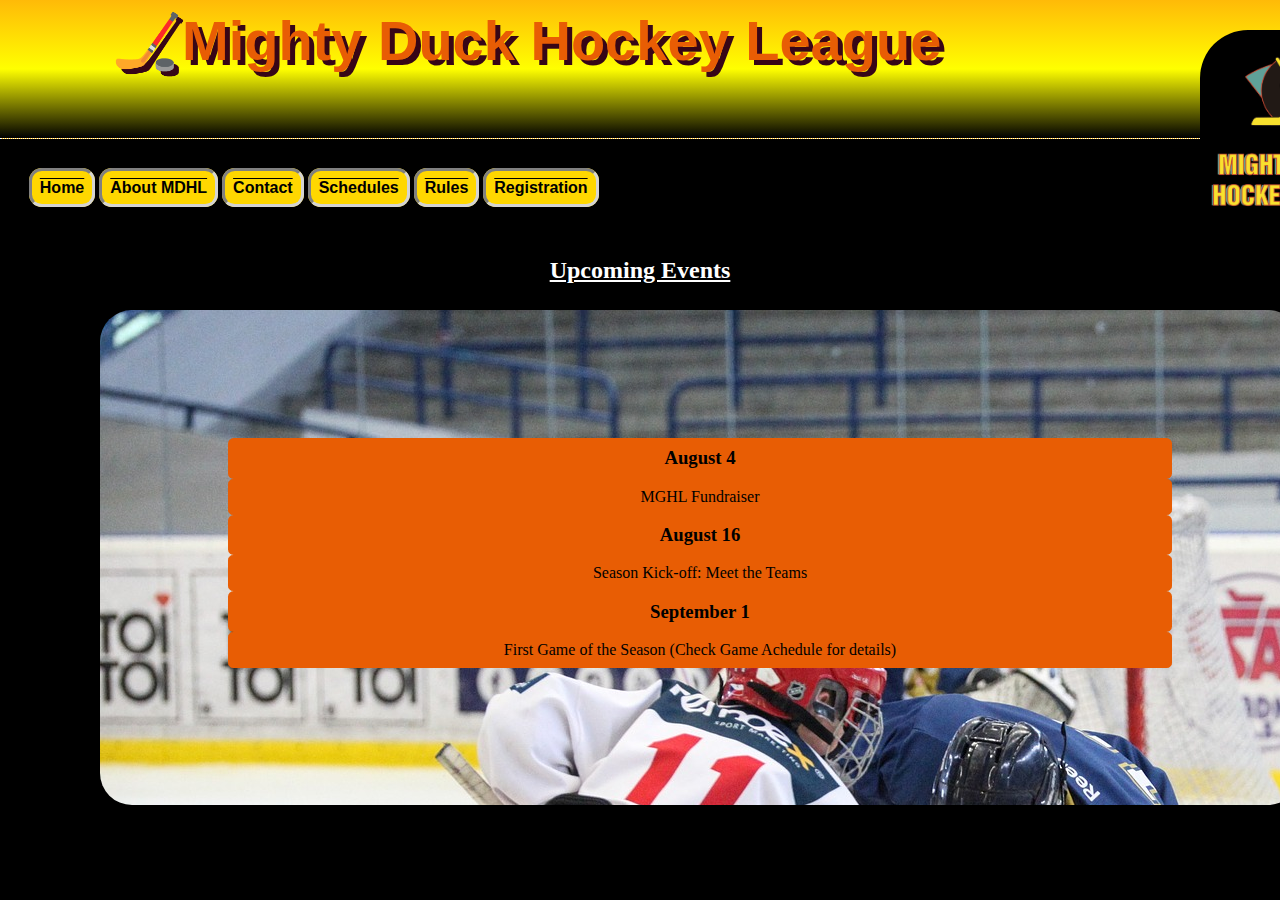
<file: MightyDucks/index.html>
<!DOCTYPE html>
<html lang="es">

<head>
    <meta charset="UTF-8">
    <meta http-equiv="X-UA-Compatible" content="IE=edge">
    <meta name="viewport" content="width=device-width, initial-scale=1.0">
    <!--Design 1-->
    <!--<link rel="stylesheet" href="./assets/styles.css">-->
    <!--Design 2-->
    <!--<link rel="stylesheet" href="./assets/styles2.css">-->
    <!--Deseño nuevo-->
    <link rel="stylesheet" href="./assets/styles3.css">
    <title>🏒Mighty Ducks</title>
</head>

<body>
    <header>

        <h1 id="titulo">🏒Mighty Duck Hockey League</h1>
        <img src="./assets/LogoMightyducks-01.png" alt="Logo Hockey Ducks" title="Hockey League" id="logo" />

    </header>
    <main class="main-home">

        <nav id="navbar">

            <a id="active" href="#">Home</a>
            <a href="./about.html">About MDHL</a>
            <a href="./contact.html">Contact</a>
            <a href="./schedules.html">Schedules</a>
            <a href="./rules.html">Rules</a>
            <a href="./registration.html">Registration</a>

        </nav>


        <h2 class="subtitle">
            <u>Upcoming Events</u>
        </h2>
        <article class="home-content">

            <h3>August 4</h3>
            <p>MGHL Fundraiser</p>


            <h3>August 16</h3>
            <p>Season Kick-off: Meet the Teams</p>

            <h3>September 1</h3>
            <p>First Game of the Season (Check Game Achedule for details)</p>
        </article>

    </main>

</body>

</html>
</file>
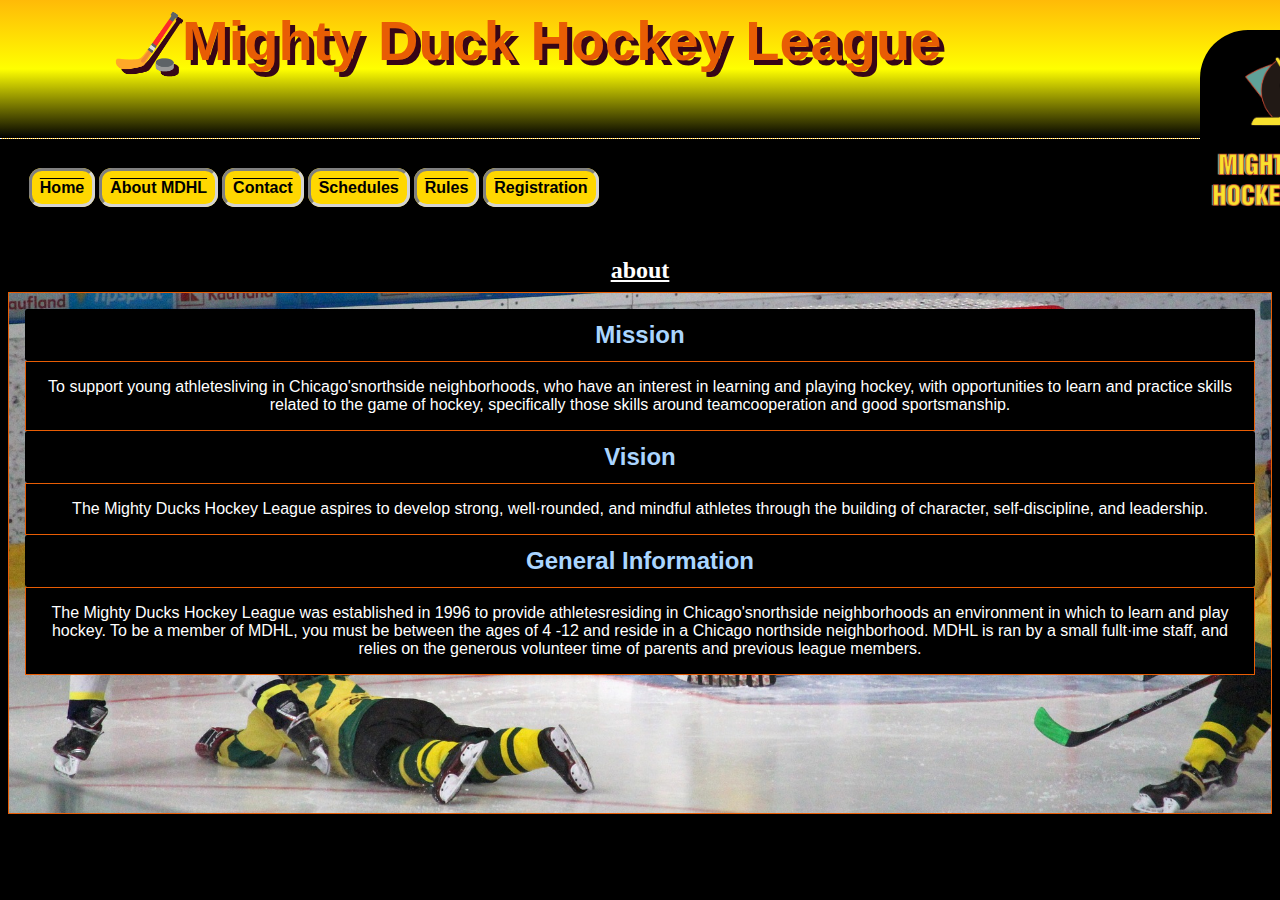
<file: MightyDucks/about.html>
<!DOCTYPE html>
<html lang="es">

<head>
    <meta charset="UTF-8">
    <meta http-equiv="X-UA-Compatible" content="IE=edge">
    <meta name="viewport" content="width=device-width, initial-scale=1.0">
    <!--<link rel="stylesheet" href="./assets/styles.css">-->
    <!--<link rel="stylesheet" href="./assets/styles2.css">-->
    <link rel="stylesheet" href="./assets/styles3.css">
    <title>Mighty Ducks</title>
</head>

<body>
    <header>


        <h1 id="titulo">🏒Mighty Duck Hockey League</h1>
        <img src="./assets/LogoMightyducks-01.png" alt="Logo Hockey Ducks" title="Hockey League" id="logo" />
    </header>

    <main class="main-about">
        <nav id="navbar">

            <a href="./index.html">Home</a>
            <a href="#">About MDHL</a>
            <a href="./contact.html">Contact</a>
            <a href="./schedules.html">Schedules</a>
            <a href="./rules.html">Rules</a>
            <a href="./registration.html">Registration</a>

        </nav>

        <h2 class="subtitle">
            <u>about</u>
        </h2>
        <article id="seccion-about">
            <h2>Mission</h2>


            <p>To support young athletesliving in Chicago'snorthside neighborhoods, who have an interest in learning and playing hockey, with opportunities to learn and practice skills related to the game of hockey, specifically those skills around teamcooperation
                and good sportsmanship.</p>

            <h2>Vision</h2>
            <p>The Mighty Ducks Hockey League aspires to develop strong, well·rounded, and mindful athletes through the building of character, self-discipline, and leadership.</p>

            <h2>General Information</h2>
            <p>The Mighty Ducks Hockey League was established in 1996 to provide athletesresiding in Chicago'snorthside neighborhoods an environment in which to learn and play hockey. To be a member of MDHL, you must be between the ages of 4 -12 and reside
                in a Chicago northside neighborhood. MDHL is ran by a small fullt·ime staff, and relies on the generous volunteer time of parents and previous league members.</p>
        </article>

    </main>
    <footer>

    </footer>
</body>

</html>
</file>
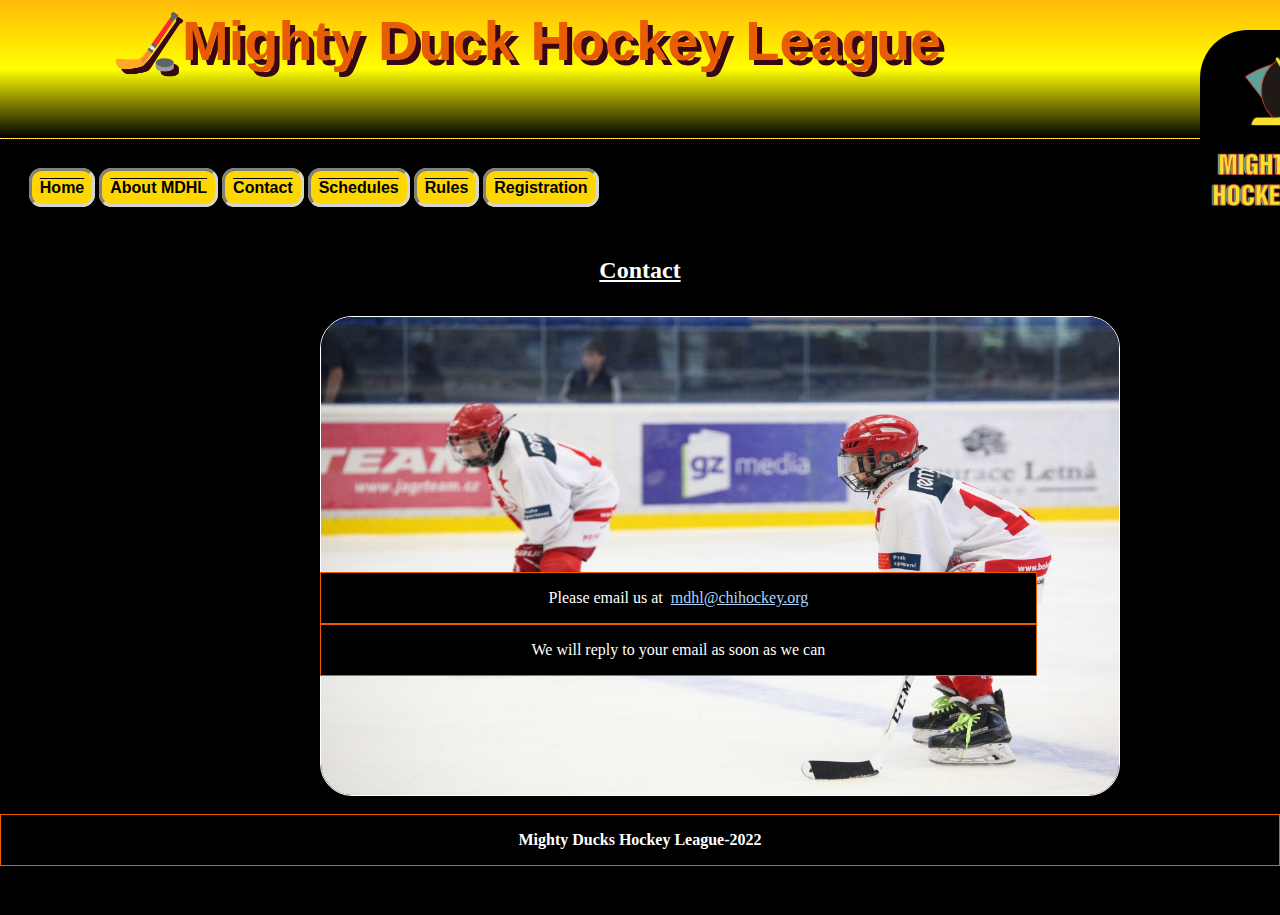
<file: MightyDucks/contact.html>
<!DOCTYPE html>
<html lang="es">

<head>
    <meta charset="UTF-8">
    <meta http-equiv="X-UA-Compatible" content="IE=edge">
    <meta name="viewport" content="width=device-width, initial-scale=1.0">
    <!--<link rel="stylesheet" href="./assets/styles.css">-->
    <!--<link rel="stylesheet" href="./assets/styles2.css">-->
    <link rel="stylesheet" href="./assets/styles3.css">

    <title>🏒Mighty Ducks</title>
</head>

<body>
    <header>

        <h1 id="titulo">🏒Mighty Duck Hockey League</h1>
        <img src="./assets/LogoMightyducks-01.png" alt="Logo Hockey Ducks" title="Hockey League" id="logo" />
    </header>
    <main class="main-contact">

        <nav id="navbar">

            <a href="./index.html">Home</a>
            <a href="./about.html">About MDHL</a>
            <a href="#foot2">Contact</a>
            <a href="./schedules.html">Schedules</a>
            <a href="./rules.html">Rules</a>
            <a href="./registration.html">Registration</a>

        </nav>
        <h2 class="subtitle"><u>Contact</u></h2>
        <article class="art-contact">

            <img src="./assets/hockey3.jpg" alt="HockeyLeague" title="HockeyLeague" />
            <p class="mail">Please email us at <a href="mailto:mdhl@chihockey.org ">mdhl@chihockey.org</a></p>
            <p>We will reply to your email as soon as we can</p>
        </article>




        <footer id="foot2">
            <p><b>Mighty Ducks Hockey League-2022</b></p>
        </footer>
    </main>
</body>

</html>
</file>
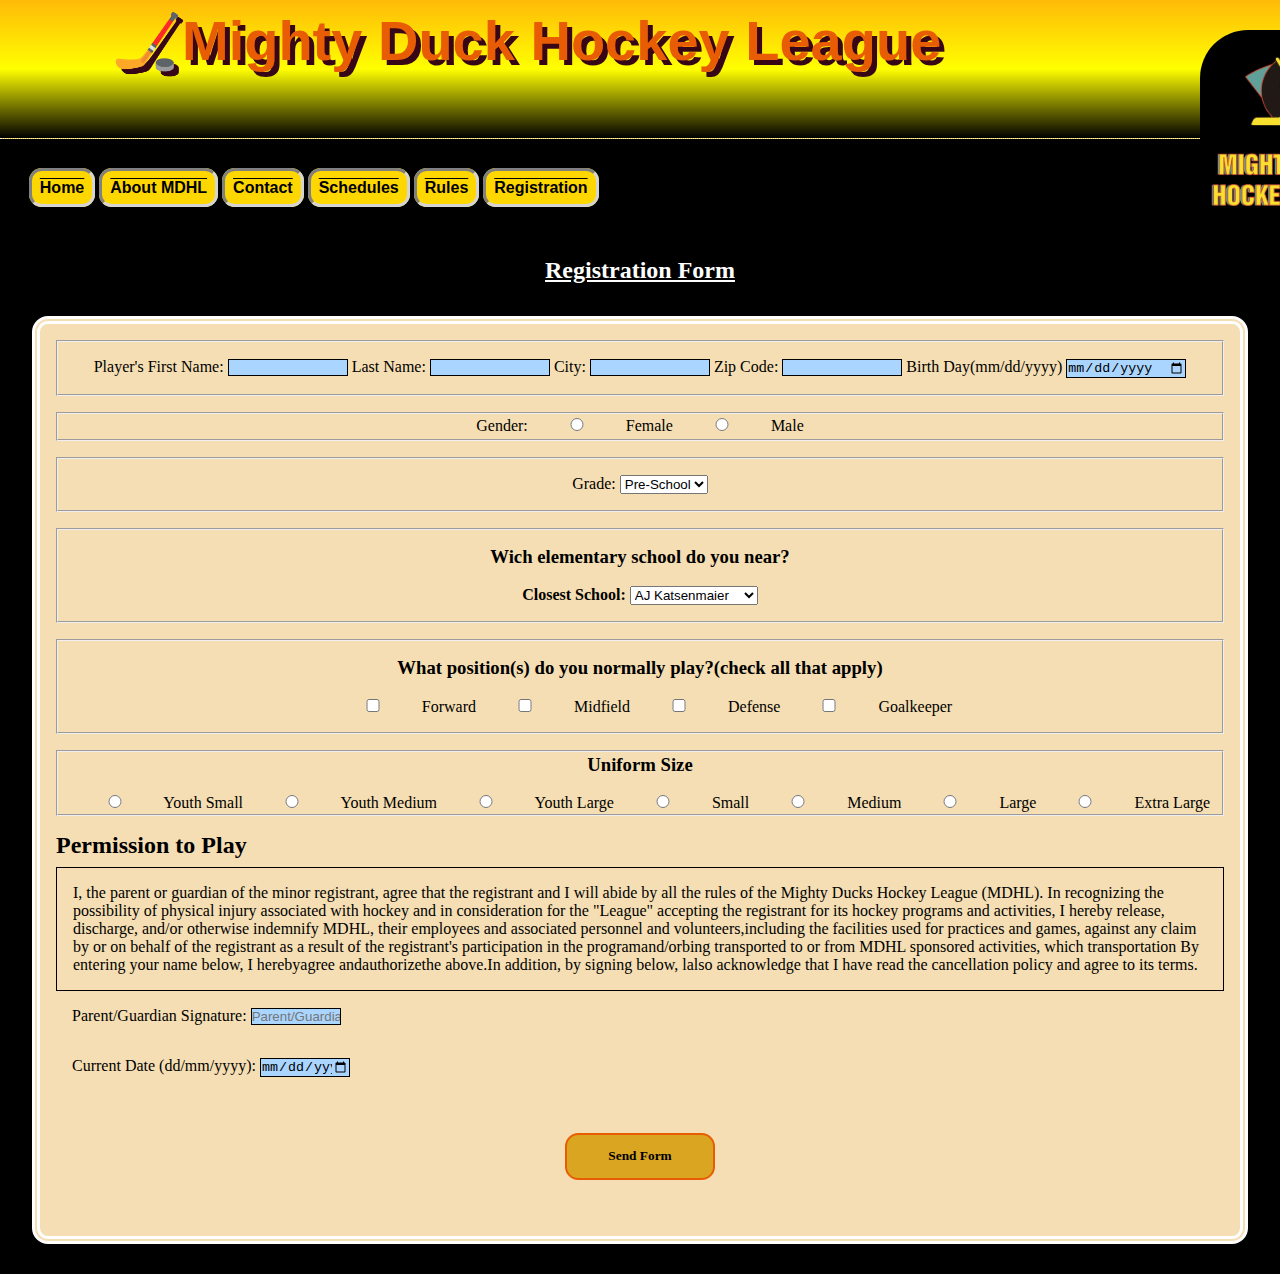
<file: MightyDucks/registration.html>
<!DOCTYPE html>
<html lang="es">

<head>
    <meta charset="UTF-8">
    <meta http-equiv="X-UA-Compatible" content="IE=edge">
    <meta name="viewport" content="width=device-width, initial-scale=1.0">
    <!--Design 1-->
    <!--<link rel="stylesheet" href="./assets/styles.css">-->
    <!--Design 2-->
    <!--<link rel="stylesheet" href="./assets/styles2.css">-->
    <!--Deseño nuevo-->
    <link rel="stylesheet" href="./assets/styles3.css">
    <title>🏒Mighty Ducks</title>
</head>

<body>
    <header>

        <h1 id="titulo">🏒Mighty Duck Hockey League</h1>
        <img src="./assets/LogoMightyducks-01.png" alt="Logo Hockey Ducks" title="Hockey League" id="logo" />

    </header>
    <main>
        <nav id="navbar">

            <a id="active" href="./index.html">Home</a>
            <a href="./about.html">About MDHL</a>
            <a href="./contact.html">Contact</a>
            <a href="./schedules.html">Schedules</a>
            <a href="./rules.html">Rules</a>
            <a href="#">Registration</a>

        </nav>


        <h2 class="subtitle">
            <u>Registration Form</u>
        </h2>
        <section>
            <form action="show_data.html" method="get">
                <fieldset class="form-field">
                    <legend></legend>
                    <label for="nombre">Player's First Name:</label>
                    <input type="text" id="nombre" name="Name">
                    <label for="apellido">Last Name:</label>
                    <input type="text" id="apellido" name="Last Name">
                    <label for="ciudad">City:</label>
                    <input type="text" id="ciudad" name="City">
                    <label for="codigo">Zip Code:</label>
                    <input type="number" id="codigo" name="Zip Code">
                    <label for="fechadenac">Birth Day(mm/dd/yyyy)</label>
                    <input type="date" id="fechadenac" name="Birth day">
                </fieldset>
                <fieldset class="genero">Gender:
                    <input type="radio" name="Gender" id="femenino" value="female">
                    <label for="femenino">Female</label>
                    <input type="radio" name="Gender" id="masculino" value="male">
                    <label for="masculino">Male</label>
                </fieldset>
                <fieldset class="grade">Grade:
                    <select name="Grade" id="grado">
                        <option value="Pre-School">Pre-School</option>
                        <option value="1st">1st</option>
                        <option value="2st">2st</option>
                        <option value="3st">3st</option>
                        <option value="4st">4st</option>
                        <option value="5st">5st</option>
                    </select>
                </fieldset>
                <fieldset class="school-near">
                    <h3>Wich elementary school do you near?</h3>
                    <strong>Closest School:</strong>
                    <select name="School-near" id="achool-near">
                    <option value="AJ Katsenmaier">AJ Katsenmaier</option>
                    <option value="Greenbay">Greenbay</option>
                    <option value="Howard A Yaeger">Howard A Yaeger</option>
                    <option value="Marjorie P Hart">Marjorie P Hart</option>
                    <option value="North Elementary">North Elementary</option>
                    <option value="South Elementary">South Elementary</option></select>
                </fieldset>
                <fieldset class="position">
                    <h3><strong>What position(s) do you normally play?(check all that apply)</strong></h3>
                    <input type="checkbox" name="Position-Player" id="forward" value="Forward">
                    <label for="forward">Forward</label>

                    <input type="checkbox" name="Position-Player" id="midfield" value="Midfield">
                    <label for="midfield">Midfield</label>

                    <input type="checkbox" name="Position-Player" id="defense" value="Defense">
                    <label for="defense">Defense</label>

                    <input type="checkbox" name="Position-Player" id="goalkeeper" value="Goalkeeper">
                    <label for="goalkeeper">Goalkeeper</label>
                </fieldset>
                <fieldset class="uniform-size">
                    <h3><strong>Uniform Size</strong></h3>

                    <input type="radio" name="Uniform-Size" id="youthsmall" value="Youth-Small">
                    <label for="youthsmall">Youth Small</label>

                    <input type="radio" name="Uniform-Size" id="ymedium" value="Youth Medium">
                    <label for="ymedium">Youth Medium</label>

                    <input type="radio" name="Uniform-Size" id="ylarge" value="Youth Large">
                    <label for="ylarge">Youth Large</label>

                    <input type="radio" name="Uniform-Size" id="small" value="Small">
                    <label for="small">Small</label>

                    <input type="radio" name="Uniform-Size" id="medium" value="Medium">
                    <label for="medium">Medium</label>

                    <input type="radio" name="Uniform-Size" id="large" value="Large">
                    <label for="large">Large</label>

                    <input type="radio" name="Uniform-Size" id="extralarge" value="Extra Large">
                    <label for="extralarge">Extra Large</label>
                </fieldset>
                <div id="texto-form">
                    <h2>Permission to Play</h2>
                    <p>I, the parent or guardian of the minor registrant, agree that the registrant and I will abide by all the rules of the Mighty Ducks Hockey League (MDHL). In recognizing the possibility of physical injury associated with hockey and in
                        consideration for the "League" accepting the registrant for its hockey programs and activities, I hereby release, discharge, and/or otherwise indemnify MDHL, their employees and associated personnel and volunteers,including the
                        facilities used for practices and games, against any claim by or on behalf of the registrant as a result of the registrant's participation in the programand/orbing transported to or from MDHL sponsored activities, which transportation
                        By entering your name below, I herebyagree andauthorizethe above.In addition, by signing below, lalso acknowledge that I have read the cancellation policy and agree to its terms.</p>
                </div>
                <div class="signature">
                    <label for="parents_signature">Parent/Guardian Signature:</label>
                    <input type="text" id="parents_signature" name="parents_signature" placeholder="Parent/Guardian Signature">

                </div>
                <div class="signature">
                    <label for="currentDate">Current Date (dd/mm/yyyy):</label>
                    <input type="date" id="currentDate" name="current_date"></div>
                <div class="send"> <input type="submit" value="Send Form" id="buttonSend"></div>

            </form>
        </section>
    </main>
</file>
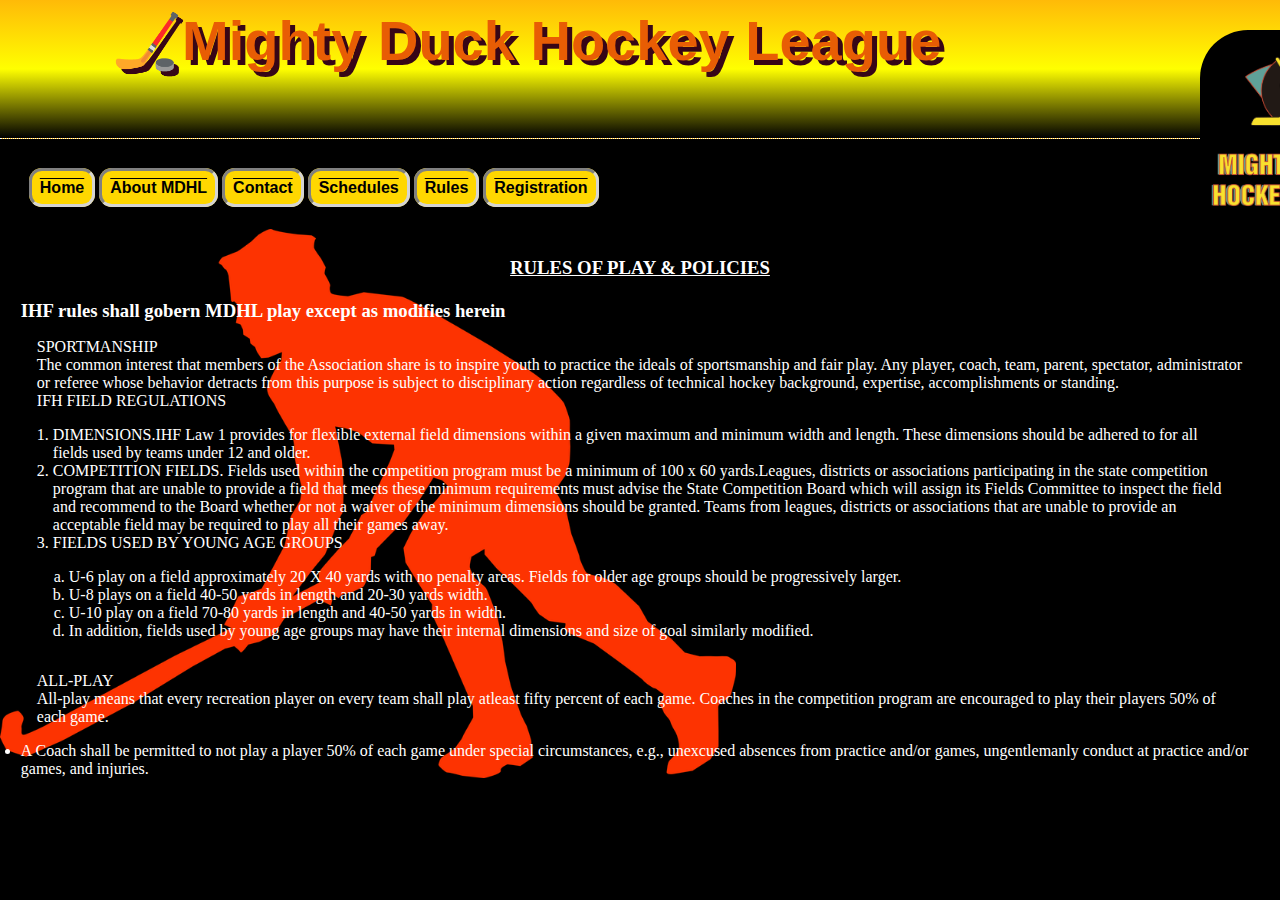
<file: MightyDucks/rules.html>
<!DOCTYPE html>
<html lang="es">

<head>
    <meta charset="UTF-8">
    <meta http-equiv="X-UA-Compatible" content="IE=edge">
    <meta name="viewport" content="width=device-width, initial-scale=1.0">
    <!--Design 1-->
    <!--<link rel="stylesheet" href="./assets/styles.css">-->
    <!--Design 2-->
    <!--<link rel="stylesheet" href="./assets/styles2.css">-->
    <!--Deseño nuevo-->
    <link rel="stylesheet" href="./assets/styles3.css">
    <title>🏒Mighty Ducks</title>
</head>

<body>
    <header>

        <h1 id="titulo">🏒Mighty Duck Hockey League</h1>
        <img src="./assets/LogoMightyducks-01.png" alt="Logo Hockey Ducks" title="Hockey League" id="logo" />

    </header>
    <main>

        <nav id="navbar">

            <a id="active" href="./index.html">Home</a>
            <a href="./about.html">About MDHL</a>
            <a href="./contact.html">Contact</a>
            <a href="./schedules.html">Schedules</a>
            <a href="#">Rules</a>
            <a href="./registration.html">Registration</a>


        </nav>

        <section id="main-rules">

            <h3 class="subtitle">
                <u>RULES OF PLAY & POLICIES</u>
            </h3>
            <article class="rules">
                <h3>IHF rules shall gobern MDHL play except as modifies herein</h3>
                <dl>
                    <dt>SPORTMANSHIP</dt>
                    <dd>The common interest that members of the Association share is to inspire youth to practice the ideals of sportsmanship and fair play. Any player, coach, team, parent, spectator, administrator or referee whose behavior detracts from
                        this purpose is subject to disciplinary action regardless of technical hockey background, expertise, accomplishments or standing.</dd>


                    <dt>IFH FIELD REGULATIONS</dt>
                    <dd>
                        <ol>
                            <li>DIMENSIONS.IHF Law 1 provides for flexible external field dimensions within a given maximum and minimum width and length. These dimensions should be adhered to for all fields used by teams under 12 and older.</li>
                            <li>COMPETITION FIELDS. Fields used within the competition program must be a minimum of 100 x 60 yards.Leagues, districts or associations participating in the state competition program that are unable to provide a field that meets
                                these minimum requirements must advise the State Competition Board which will assign its Fields Committee to inspect the field and recommend to the Board whether or not a waiver of the minimum dimensions should be granted.
                                Teams from leagues, districts or associations that are unable to provide an acceptable field may be required to play all their games away.</li>
                            <li>FIELDS USED BY YOUNG AGE GROUPS
                                <ol type="a">
                                    <li>U-6 play on a field approximately 20 X 40 yards with no penalty areas. Fields for older age groups should be progressively larger.</li>
                                    <li>U-8 plays on a field 40-50 yards in length and 20-30 yards width.</li>
                                    <li>U-10 play on a field 70-80 yards in length and 40-50 yards in width.</li>
                                    <li>In addition, fields used by young age groups may have their internal dimensions and size of goal similarly modified.</li>
                                </ol>
                            </li>
                        </ol>
                        <dt>ALL-PLAY</dt>
                        <dd>All-play means that every recreation player on every team shall play atleast fifty percent of each game. Coaches in the competition program are encouraged to play their players 50% of each game.
                        </dd>


                </dl>
                <ul>
                    <li>A Coach shall be permitted to not play a player 50% of each game under special circumstances, e.g., unexcused absences from practice and/or games, ungentlemanly conduct at practice and/or games, and injuries.
                    </li>
                </ul>
            </article>
        </section>
    </main>
</body>

</html>
</file>
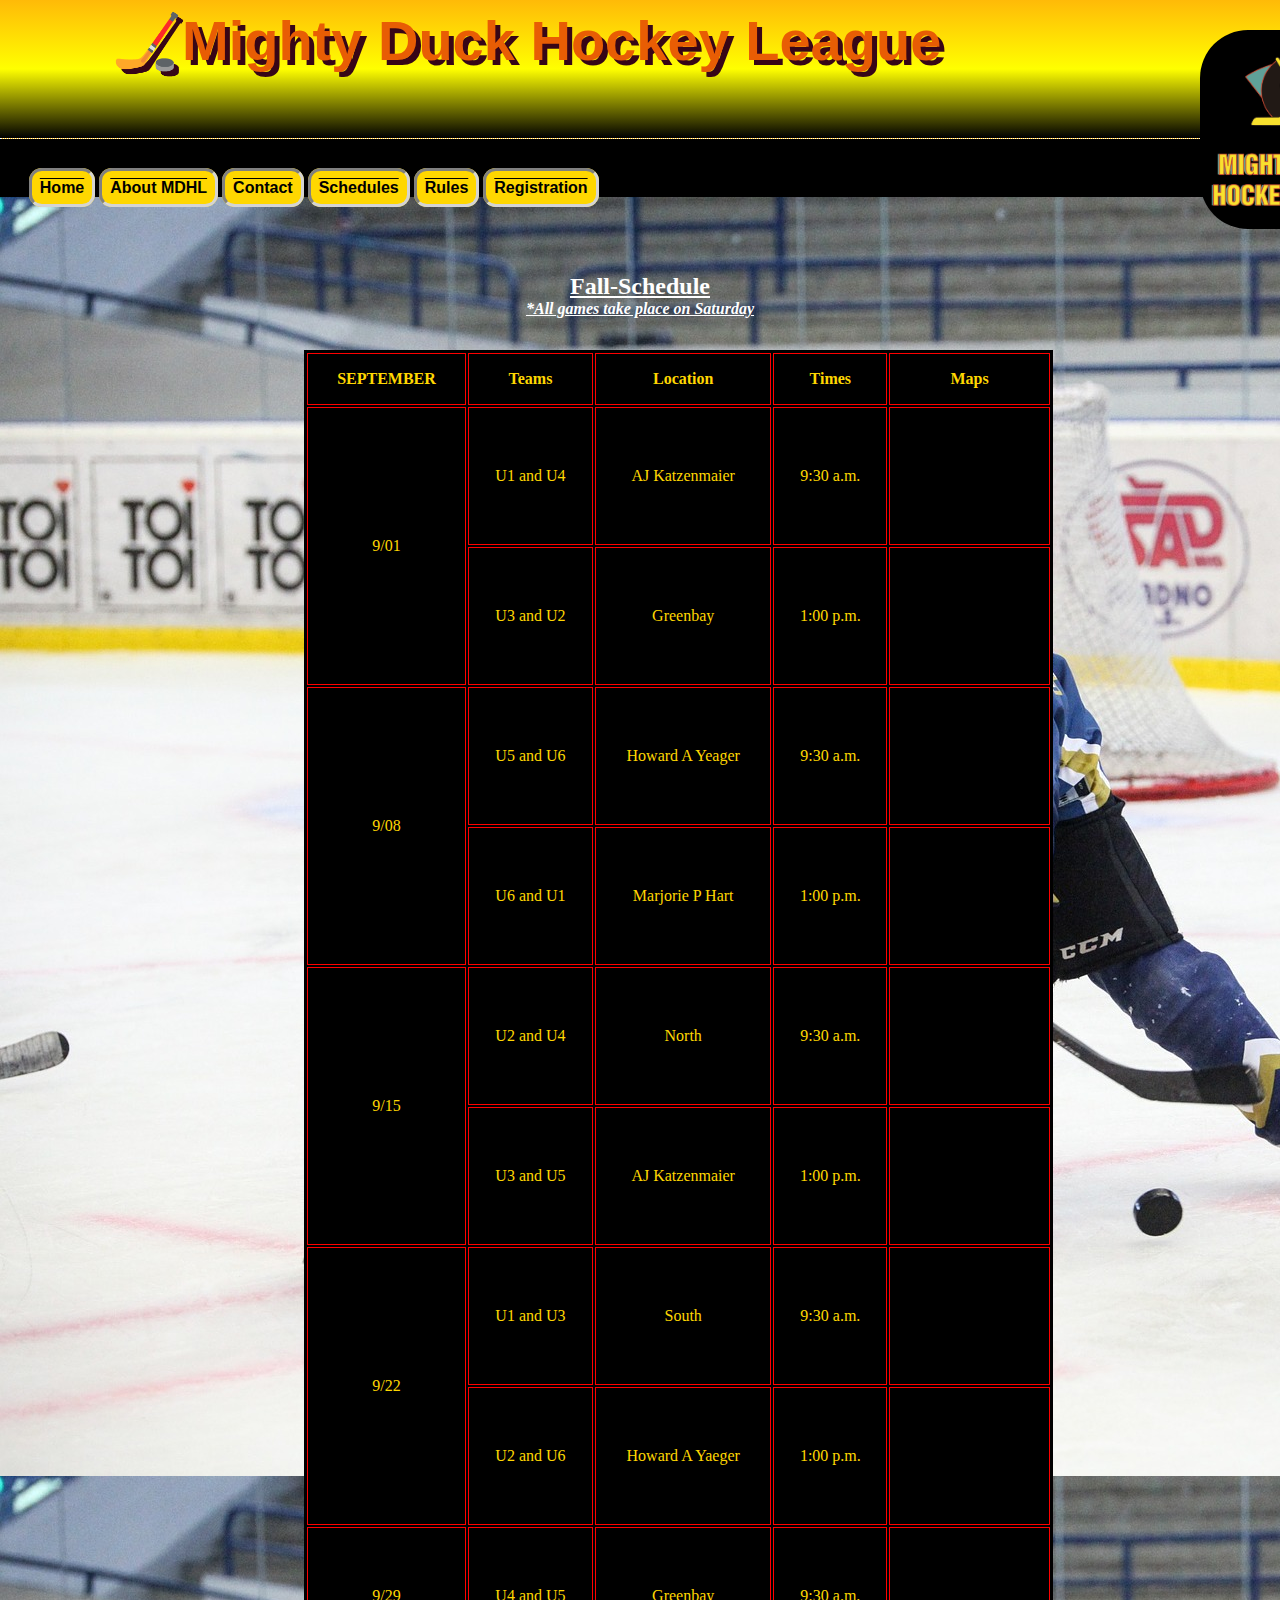
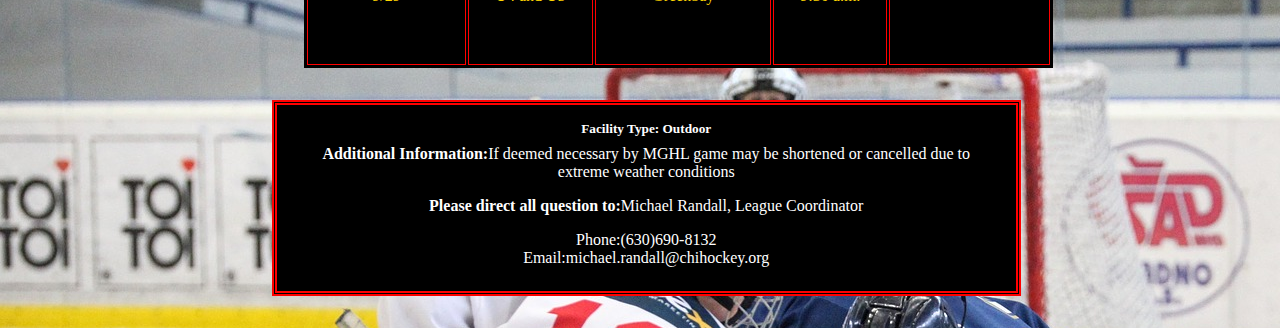
<file: MightyDucks/schedules.html>
<!DOCTYPE html>
<html lang="es">

<head>
    <meta charset="UTF-8">
    <meta http-equiv="X-UA-Compatible" content="IE=edge">
    <meta name="viewport" content="width=device-width, initial-scale=1.0">
    <!--Design 1-->
    <!--<link rel="stylesheet" href="./assets/styles.css">-->
    <!--Design 2-->
    <!--<link rel="stylesheet" href="./assets/styles2.css">-->
    <!--Deseño nuevo-->
    <link rel="stylesheet" href="./assets/styles3.css">
    <title>🏒Mighty Ducks</title>
</head>

<body>
    <header>

        <h1 id="titulo">🏒Mighty Duck Hockey League</h1>
        <img src="./assets/LogoMightyducks-01.png" alt="Logo Hockey Ducks" title="Hockey League" id="logo" />

    </header>

    <main id="gameinfo">
        <nav id="navbar">

            <a id="active" href="./index.html">Home</a>
            <a href="./about.html">About MDHL</a>
            <a href="./contact.html">Contact</a>
            <a href="#">Schedules</a>
            <a href="./rules.html">Rules</a>
            <a href="./registration.html">Registration</a>


        </nav>

        <section id="schudle">
            <h2 class="subtitle">
                <u>Fall-Schedule</u>
            </h2>

            <article id="tabla">
                <h4><u>*All games take place on Saturday</u></h4>
                <table>
                    <thead>
                        <tr>
                            <th>SEPTEMBER</th>
                            <th>Teams</th>
                            <th>Location</th>
                            <th>Times</th>
                            <th>Maps</th>
                        </tr>
                    </thead>
                    <tbody>
                        <tr>
                            <td rowspan="2">9/01</td>
                            <td>U1 and U4</td>
                            <td>AJ Katzenmaier</td>
                            <td>9:30 a.m.</td>
                            <td><iframe src="https://www.google.com/maps/embed?pb=!1m18!1m12!1m3!1d2949.7808848531736!2d-87.86499018471328!3d42.32587204525277!2m3!1f0!2f0!3f0!3m2!1i1024!2i768!4f13.1!3m3!1m2!1s0x880f932fbc6ba7cd%3A0xcf2bbe275c6da815!2sAJ%20Katzenmaier%20Academy!5e0!3m2!1ses!2sar!4v1651178553472!5m2!1ses!2sar"
                                    width="100" height="100" style="border:0;" allowfullscreen="" loading="lazy" referrerpolicy="no-referrer-when-downgrade"></iframe></td>

                        </tr>
                        <tr>
                            <td>U3 and U2</td>
                            <td>Greenbay</td>
                            <td>1:00 p.m.</td>
                            <td><iframe src="https://www.google.com/maps/embed?pb=!1m18!1m12!1m3!1d94500.02094515025!2d-87.90700524696271!3d42.2544891053027!2m3!1f0!2f0!3f0!3m2!1i1024!2i768!4f13.1!3m3!1m2!1s0x880f933bce5af881%3A0x740a7a7d548adce1!2sGreen%20Bay%20School%20(Pre-K)!5e0!3m2!1ses!2sar!4v1651178740005!5m2!1ses!2sar"
                                    width="100" height="100" style="border:0;" allowfullscreen="" loading="lazy" referrerpolicy="no-referrer-when-downgrade"></iframe></td>
                        </tr>
                        <tr>
                            <td rowspan="2">9/08</td>
                            <td>U5 and U6</td>
                            <td>Howard A Yeager</td>
                            <td>9:30 a.m.</td>
                            <td><iframe src="https://www.google.com/maps/embed?pb=!1m18!1m12!1m3!1d2950.2698766738145!2d-87.85606978471358!3d42.31544224591105!2m3!1f0!2f0!3f0!3m2!1i1024!2i768!4f13.1!3m3!1m2!1s0x880feccac26b07c5%3A0x8b51fa5d6efe771a!2sHoward%20A.%20Yeager%20School%20(PREK-K)!5e0!3m2!1ses!2sar!4v1651178802098!5m2!1ses!2sar"
                                    width="100" height="100" style="border:0;" allowfullscreen="" loading="lazy" referrerpolicy="no-referrer-when-downgrade"></iframe></td>
                        </tr>
                        <tr>
                            <td>U6 and U1</td>
                            <td>Marjorie P Hart</td>
                            <td>1:00 p.m.</td>
                            <td><iframe src="https://www.google.com/maps/embed?pb=!1m18!1m12!1m3!1d379941.0993128908!2d-87.92612406718754!3d41.9296229!2m3!1f0!2f0!3f0!3m2!1i1024!2i768!4f13.1!3m3!1m2!1s0x880fd30f2637f9d7%3A0xdbff5d5dfcfcfa35!2sMarjorie%20P%20Hart%20Elementary!5e0!3m2!1ses!2sar!4v1651178882996!5m2!1ses!2sar"
                                    width="100" height="100" style="border:0;" allowfullscreen="" loading="lazy" referrerpolicy="no-referrer-when-downgrade"></iframe></td>
                        </tr>
                        <tr>
                            <td rowspan="2">9/15</td>
                            <td>U2 and U4</td>
                            <td>North</td>
                            <td>9:30 a.m.</td>
                            <td><iframe src="https://www.google.com/maps/embed?pb=!1m18!1m12!1m3!1d379935.012473092!2d-87.926129346948!3d41.930644849403755!2m3!1f0!2f0!3f0!3m2!1i1024!2i768!4f13.1!3m3!1m2!1s0x880e4d32acf1269f%3A0xd5e750e2e3c30d09!2sNorth%20Elementary%20School!5e0!3m2!1ses!2sar!4v1651178993095!5m2!1ses!2sar"
                                    width="100" height="100" style="border:0;" allowfullscreen="" loading="lazy" referrerpolicy="no-referrer-when-downgrade"></iframe></td>
                        </tr>
                        <tr>
                            <td>U3 and U5</td>
                            <td>AJ Katzenmaier</td>
                            <td>1:00 p.m.</td>
                            <td><iframe src="https://www.google.com/maps/embed?pb=!1m18!1m12!1m3!1d2949.7808848531736!2d-87.86499018471328!3d42.32587204525277!2m3!1f0!2f0!3f0!3m2!1i1024!2i768!4f13.1!3m3!1m2!1s0x880f932fbc6ba7cd%3A0xcf2bbe275c6da815!2sAJ%20Katzenmaier%20Academy!5e0!3m2!1ses!2sar!4v1651178553472!5m2!1ses!2sar"
                                    width="100" height="100" style="border:0;" allowfullscreen="" loading="lazy" referrerpolicy="no-referrer-when-downgrade"></iframe></td>
                        </tr>
                        <tr>
                            <td rowspan="2">9/22</td>
                            <td>U1 and U3</td>
                            <td>South</td>
                            <td>9:30 a.m.</td>
                            <td><iframe src="https://www.google.com/maps/embed?pb=!1m18!1m12!1m3!1d378161.5286446061!2d-88.6219163671875!3d42.227545699999986!2m3!1f0!2f0!3f0!3m2!1i1024!2i768!4f13.1!3m3!1m2!1s0x880f6d4a6d2e1093%3A0xdea3c745e6bb6aa0!2sSouth%20Elementary%20School!5e0!3m2!1ses!2sar!4v1651179126588!5m2!1ses!2sar"
                                    width="100" height="100" style="border:0;" allowfullscreen="" loading="lazy" referrerpolicy="no-referrer-when-downgrade"></iframe></td>
                        </tr>
                        <tr>
                            <td>U2 and U6</td>
                            <td>Howard A Yaeger</td>
                            <td>1:00 p.m.</td>
                            <td><iframe src="https://www.google.com/maps/embed?pb=!1m18!1m12!1m3!1d2950.2698766738145!2d-87.85606978471358!3d42.31544224591105!2m3!1f0!2f0!3f0!3m2!1i1024!2i768!4f13.1!3m3!1m2!1s0x880feccac26b07c5%3A0x8b51fa5d6efe771a!2sHoward%20A.%20Yeager%20School%20(PREK-K)!5e0!3m2!1ses!2sar!4v1651178802098!5m2!1ses!2sar"
                                    width="100" height="100" style="border:0;" allowfullscreen="" loading="lazy" referrerpolicy="no-referrer-when-downgrade"></iframe></td>
                        </tr>
                        <tr>
                            <td>9/29</td>
                            <td>U4 and U5</td>
                            <td>Greenbay</td>
                            <td>9:30 a.m.</td>
                            <td><iframe src="https://www.google.com/maps/embed?pb=!1m18!1m12!1m3!1d94500.02094515025!2d-87.90700524696271!3d42.2544891053027!2m3!1f0!2f0!3f0!3m2!1i1024!2i768!4f13.1!3m3!1m2!1s0x880f933bce5af881%3A0x740a7a7d548adce1!2sGreen%20Bay%20School%20(Pre-K)!5e0!3m2!1ses!2sar!4v1651178740005!5m2!1ses!2sar"
                                    width="100" height="100" style="border:0;" allowfullscreen="" loading="lazy" referrerpolicy="no-referrer-when-downgrade"></iframe></td>
                        </tr>


                    </tbody>
                    <tfoot>

                    </tfoot>
                </table>
            </article>
            <article class="texto">
                <h5><b>Facility Type: </b> Outdoor</h5>
                <p><b>Additional Information:</b>If deemed necessary by MGHL game may be shortened or cancelled due to extreme weather conditions</p>
                <p><b>Please direct all question to:</b>Michael Randall, League Coordinator</p>
                <p class="parrafo">
                    <a href="(630)690-8132">Phone:(630)690-8132</a>
                    <a href="michael.randall@chihockey.org">Email:michael.randall@chihockey.org</a>
                </p>
            </article>

        </section>
    </main>
</body>

</html>
</file>
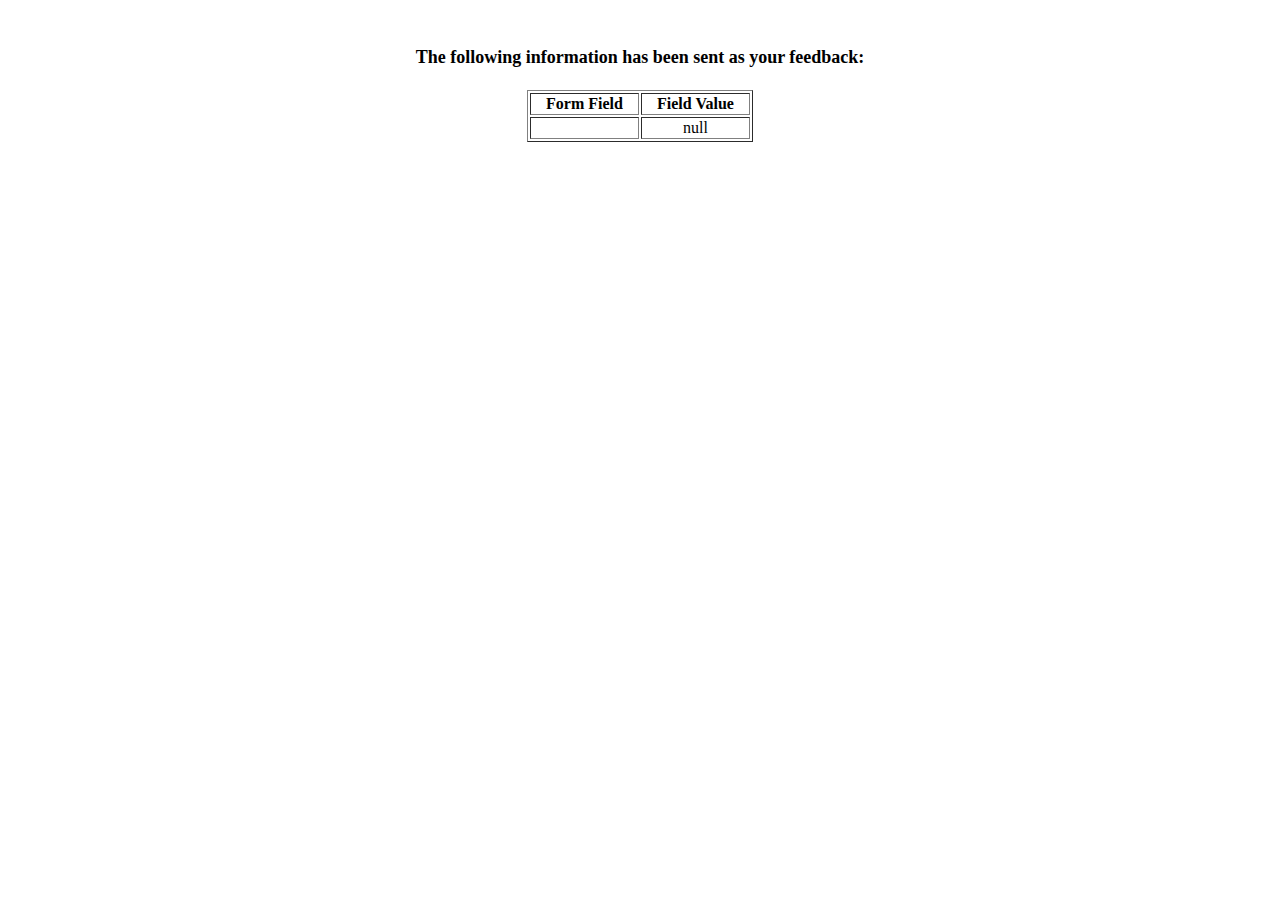
<file: MightyDucks/show_data.html>
<html>
<head>
<title>Feedback Sent</title>
</head>
<body>
<p align=center>&nbsp;</p>
<h1 align=center><font size="+1">The following information has been sent as your
  feedback:</font></h1>

<table border="1" align=center width="226">
  <tr>
    <th align="center">Form Field</th>
    <th align="center">Field Value</th>
  </tr>

<script language="javascript">
var args = location.search.substr(1).split('&');
for (var i = 0; i < args.length; ++i) {
  var parts = args[i].split('=');
  if (parts != null) {
    var field = parts[0];
    var value = parts[1];
    if (value == null) {
      value = "null"
    }
    else {
      value = '"' + unescape(value.replace(/\+/g, ' ')) + '"';
    }

    document.writeln('<tr><td align="center">' + field + '</td>');
    document.writeln('<td align="center">' + value + '</td></tr>');
  }
}
</script>

<noscript>
<tr><td>
<p>You need to turn on Javascript in your browser.</p>

<p>In Microsoft Internet Explorer 4 or greater:</p>
<ul>
<li>From the "Tools" menu (in IE 4, it's the "View" menu), select "Internet Options".</li>
<li>Click on the "Security" tab.</li>
<li>Click on the "Custom Level" button. (In IE 4, select "Custom"
and then click on "Settings...".)</li>
<li>Under "Active scripting" make sure "Enable" is selected.</li>
</ul>

<p>In Netscape version 4 or greater:</p>
<ul>
<li>From the <b>Edit</b> menu, select <b>Preferences</b>.</li>
<li>In the <b>Category</b> list on the left, click on the word "Advanced".</li>
<li>In the panel on the right, make sure "Enable JavaScript" is checked.</li>
<li>Click the <b>OK</b> button.</li>
</ul>

</td></tr>
</noscript>

</table>
</body>
</html>
</file>
<file: MightyDucks/assets/styles.css>
* {
    margin: 0;
    padding: 0;
    box-sizing: border-box;
}

header {
    padding: 2em;
    border: 0.1em solid black;
    background-color: black;
}

#titulo {
    top: 0;
    color: gold;
    font-size: 3.5em;
}

#logo {
    width: 9%;
    position: absolute;
    top: 90px;
    left: 990px;
    border: 0.1em solid black;
    background-color: white;
}

.subtitle {
    text-align: center;
    padding: 0.5em;
    color: white;
    background-color: black;
    border-top: 0.1em solid white;
}

nav,
.home-content {
    display: inline-block;
}

.home-content h3,
p {
    background-color: white;
    margin: 1em;
}

nav {
    display: flex;
    flex-direction: column;
    padding: 1em;
    position: sticky;
    width: 20%;
    top: 10px;
}

nav a {
    text-decoration: none;
    padding: 0.5em;
    background-color: rgb(167, 147, 36);
    color: black;
    border: 0.1em solid black;
    margin: 3em;
}

.home-content {
    width: 60%;
    height: 60vh;
    position: absolute;
    top: 250px;
    left: 430px;
    background-image: url(./hockey1.jpg);
}

.home-content p,
h3 {
    padding: 1em;
}

#active {
    font-weight: bold;
    text-decoration: underline;
}


/*------ABOUT-----*/

#seccion-about {
    background-color: white;
    width: 65%;
    position: absolute;
    top: 250px;
    left: 430px;
}

#seccion-about h2 {
    text-align: center;
    background-color: rgb(168, 159, 105);
    color: black;
    padding: 1em;
}

section p {
    padding: 0.5em 1em;
}


/*CONTACT*/

article img {
    width: 90%;
    position: absolute;
    top: 90px;
    left: 60px;
}

article {
    width: 60%;
    position: absolute;
    top: 250px;
    left: 430px;
}

.main-contact {
    height: 50em;
}

footer {
    text-align: center;
    background-color: rgb(168, 159, 105);
    padding: 1em;
}
</file>
<file: MightyDucks/assets/styles2.css>
* {
    margin: 0;
    padding: 0;
    box-sizing: border-box;
}

#titulo {
    top: 0;
    color: gold;
    font-size: 3.5em;
}

header {
    background-image: url("./design2_image1.jpg");
    background-repeat: no-repeat;
    background-size: cover;
    padding: 1em;
    margin-top: 1em;
}

#logo {
    width: 10%;
    position: absolute;
    top: 290px;
    left: 90px;
    border: 0.1em solid black;
    background-color: white;
}

.subtitle {
    text-align: center;
    padding: 0.5em;
    color: white;
    background-color: black;
}

.home-content {
    width: 60%;
    height: 60vh;
    position: absolute;
    top: 250px;
    left: 330px;
    background-image: url(./hockey2.jpg);
    padding: 1em;
}

#navbar {
    position: absolute;
    top: 0;
    margin-left: 70em;
    margin-top: 1em;
}

#navbar a {
    text-decoration: none;
    padding: 0.5em;
    border: .1em double gold;
    font-family: Cambria, Cochin, Georgia, Times, 'Times New Roman', serif;
    background-color: white;
}

#navbar a:hover {
    background-color: goldenrod;
    color: black;
}

#seccion-about {
    font-weight: bold;
    width: 65%;
    position: absolute;
    top: 290px;
    left: 430px;
}

article img {
    width: 60%;
    margin-left: 20em;
}

article h2 {
    text-align: center;
    margin: 0.5em;
}

#foot2 {
    display: flex;
    align-items: center;
    flex-direction: column;
    margin: 1.5em auto;
    border: 0.2em double red;
}
</file>
<file: MightyDucks/assets/styles3.css>
* {
    margin: 0;
    padding: 0;
    box-sizing: border-box;
}

#titulo {
    top: 0;
    color: #e85d04;
    font-size: 3.5em;
    text-shadow: 5px 5px #370617;
    margin-left: 2em;
    font-family: 'Franklin Gothic Medium', 'Arial Narrow', Arial, sans-serif;
}

header {
    padding-top: 0.5em;
    padding-bottom: 4em;
    background: linear-gradient(#ffba08, yellow, black);
    display: flex;
    border-bottom: 0.1em dotted white;
}

#logo {
    width: 15%;
    border-radius: 3em;
    position: absolute;
    top: 30px;
    left: 1200px;
    background-color: black;
}

body {
    background-color: black;
}

.subtitle {
    text-align: center;
    display: flex;
    justify-content: center;
    color: white;
    background-color: wehite;
    margin-top: 1em;
    padding-top: 1.5em;
}

.home-content {
    width: 75em;
    height: 55vh;
    position: absolute;
    top: 310px;
    left: 100px;
    background-image: url(./design1_image1.jpg);
    padding: 8em;
    border-radius: 2em;
}

.home-content h3,
.home-content p {
    padding: 0.5em;
    text-align: center;
    color: black;
    background-color: #e85d04;
    border-radius: 0.3em;
}

.home-content p:hover,
.home-content h3:hover {
    background-color: yellow;
    transition: background 2s;
    cursor: pointer;
    font-weight: bold;
}

#navbar {
    position: sticky;
    margin-left: 1.8em;
    margin-top: 2.5em;
}

#navbar a {
    padding: 0.5em;
    border: 3px inset rgb(212, 212, 212);
    background-color: gold;
    text-decoration: overline;
    position: sticky;
    border-radius: 0.8em;
    font-family: 'Segoe UI', Tahoma, Geneva, Verdana, sans-serif;
    font-weight: bold;
    color: black;
}

#navbar a:hover {
    background-color: #e85d04;
    color: rgb(231, 231, 71);
    border: 3px outset goldenrod;
    text-decoration: underline;
    transition: 0.6s;
    border-radius: 0.3em;
    font-weight: bold;
}

#seccion-about h2 {
    background-color: black;
    color: #AAD5FF;
    border-radius: .1em;
    padding: 0.5em;
}

#seccion-about {
    background-image: url(./design2_image1.jpg);
    background-size: cover;
    background-color: aliceblue;
    text-align: center;
    margin: 0.5em;
    padding: 4em;
    height: 58vh;
    text-align: center;
    cursor: pointer;
    font-family: 'Gill Sans', 'Gill Sans MT', Calibri, 'Trebuchet MS', sans-serif;
}

#seccion-about,
p {
    border: 0.1em solid #e85d04;
    background-color: black;
    color: white;
    padding: 1em;
}

article img {
    width: 50em;
    height: 30em;
    margin-left: 20em;
}

#foot2 {
    padding: 0.1em 0 3em 0;
    color: white;
    text-align: center;
}

.main-contact {
    padding-bottom: 0.1em;
}

.main-contact img {
    display: flex;
    justify-content: center;
    margin-top: 2em;
    border: 0.1em solid white;
    border-radius: 2em;
}

.art-contact {
    height: 31em;
}

.art-contact p {
    transform: translateY(-14rem);
    padding: 1em;
    width: 56%;
    display: flex;
    justify-content: center;
    margin-left: 20em;
    font-family: Georgia, 'Times New Roman', Times, serif;
    cursor: pointer;
}

.art-contact a {
    color: #AAD5FF;
    margin-left: 0.5em;
}


/*-----game information-------*/

#schudle {
    background-image: url(./design1_image1.jpg);
    padding: 1em;
}

#gameinfo h3 {
    color: white;
    display: flex;
    justify-content: flex-start;
    margin: 1em;
}

#gameinfo h4 {
    text-decoration: underline;
    color: white;
    font-style: italic;
    display: flex;
    justify-content: space-around
}

table {
    color: gold;
    border: 0.1em solid black;
    text-align: center;
    margin-left: 18em;
    margin-top: 2em;
    width: 60%;
    margin-bottom: 2em;
    background-color: black;
}

table thead th,
tbody td {
    padding: 1em;
    border: 0.1em solid red;
}

tfoot th,
tfoot tr,
tfoot td {
    border: none;
    color: white;
    padding: 0.2em;
}

#gameinfo .texto {
    color: white;
    background-color: black;
    padding: 1rem;
    text-align: center;
    margin-bottom: 1em;
    border: 5px double red;
    width: 60%;
    margin-left: 20.5%;
}

#gameinfo p {
    padding: 0.5em;
    border: none;
}

#gameinfo .parrafo a {
    color: white;
    text-decoration: none;
    display: flex;
    justify-content: center;
}


/*-------Rules----------*/

#main-rules {
    background-image: url(./player.png);
    background-repeat: no-repeat;
    background-size: contain;
    margin-top: 2em;
}

.subtitules-rules {
    text-align: center;
    color: white;
}

.rules {
    color: white;
    margin: 1.3em;
}

.rules ol,
dl {
    padding: 1em;
}


/*-------REGISTRATION FORM--------*/

form {
    padding: 1em;
    color: black;
    background-color: wheat;
    margin: 2em;
    cursor: pointer;
    border: 0.5em double white;
    border-radius: 1em;
}

.form-field input {
    width: 120px;
}

form input {
    width: 90px;
    background-color: #AAD5FF;
    border: 0.1em solid black;
}

form h3 {
    padding-bottom: 1em;
}

input:hover {
    border: 0.1em solid goldenrod;
    cursor: cursor;
}

.form-field,
.grade,
.school-near,
.position {
    padding: 1em;
    margin-bottom: 1em;
    text-align: center;
}

.genero {
    padding: 0.2em;
    text-align: center;
    margin-bottom: 1em;
}

.uniform-size {
    padding: 0.1em;
    margin-bottom: 1em;
    text-align: center;
}

.signature {
    padding: 1em;
}

#texto-form p {
    background-color: wheat;
    color: black;
    padding: 1em;
    border: 0.1em solid black;
    margin-top: 0.5em;
}

.send {
    display: flex;
    justify-content: center;
}

.send input {
    width: 150px;
    background-color: goldenrod;
    color: black;
    padding: 1em;
    border-radius: 1em;
    font-family: Cambria, Cochin, Georgia, Times, 'Times New Roman', serif;
    font-weight: bold;
    border: 0.2em solid #e85d04;
    margin: 3em;
}

.send input:hover {
    background: linear-gradient(yellow, #e85d04);
}
</file>
